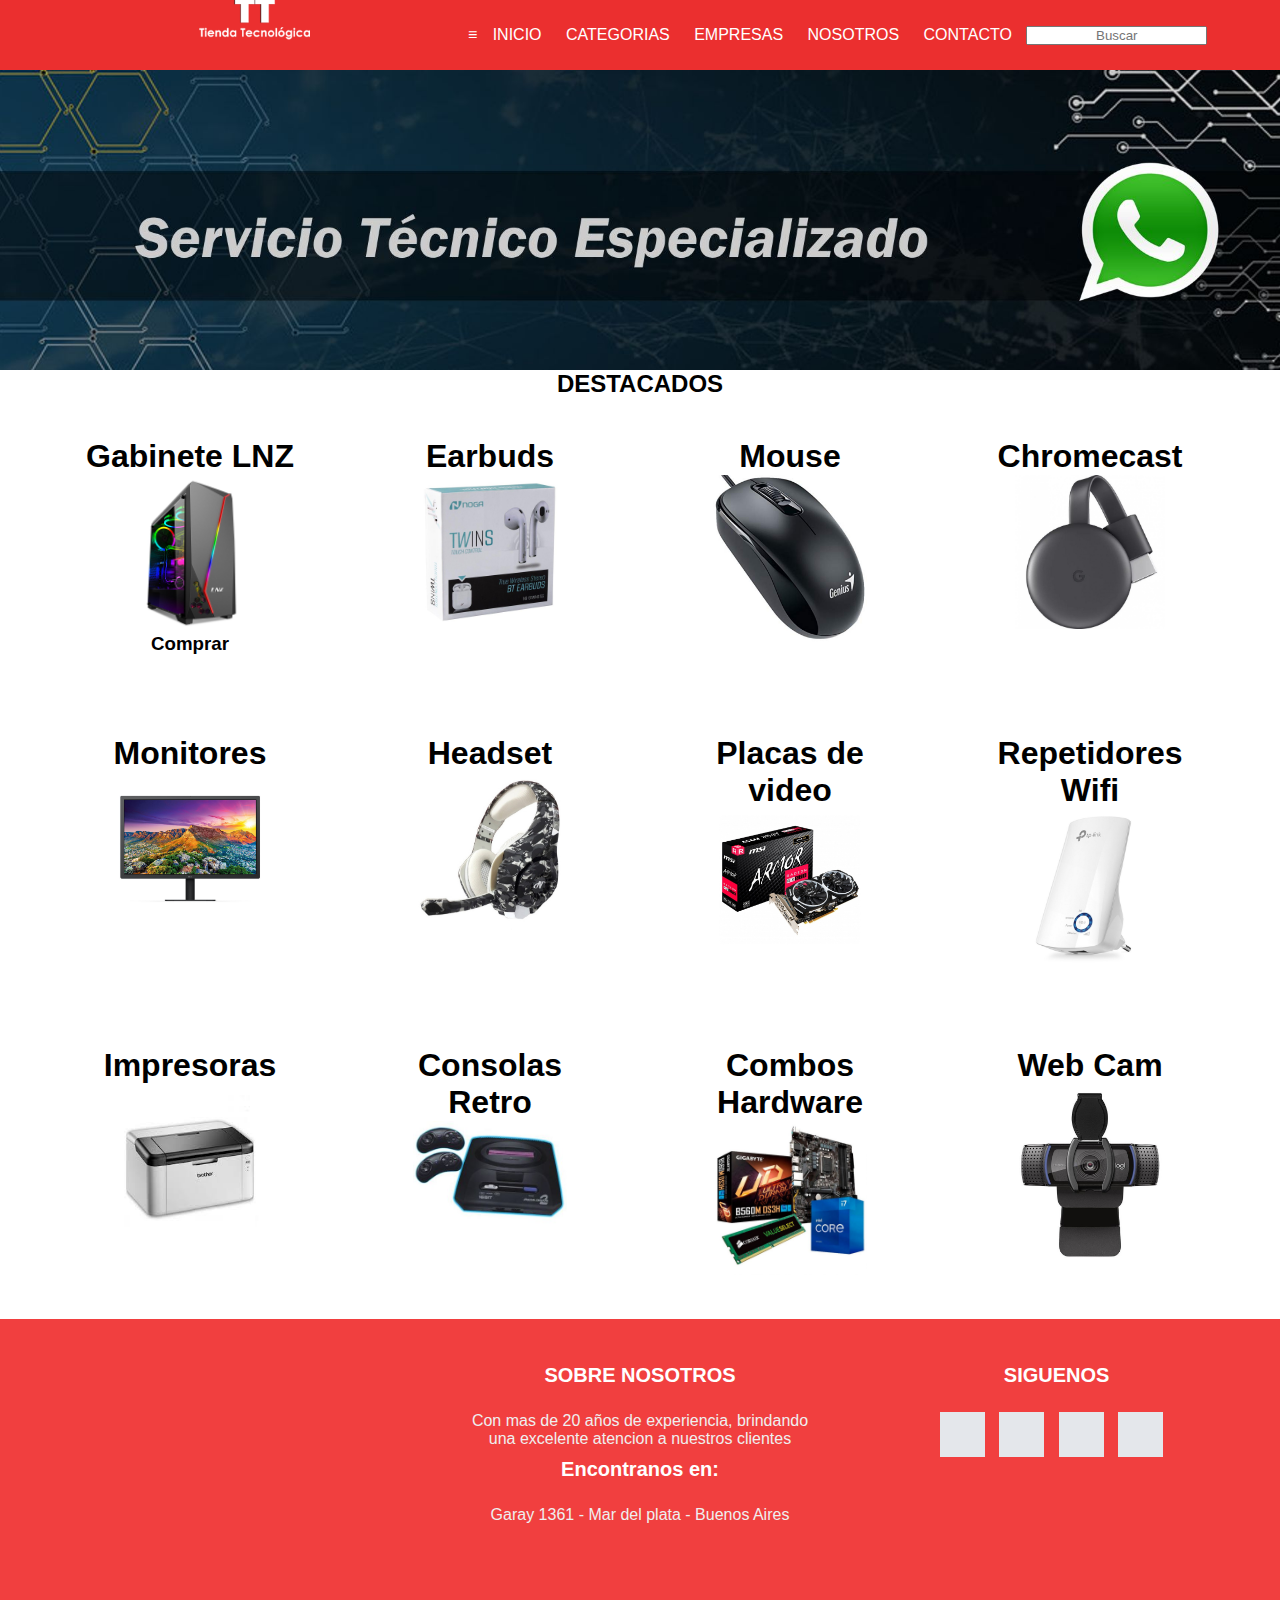
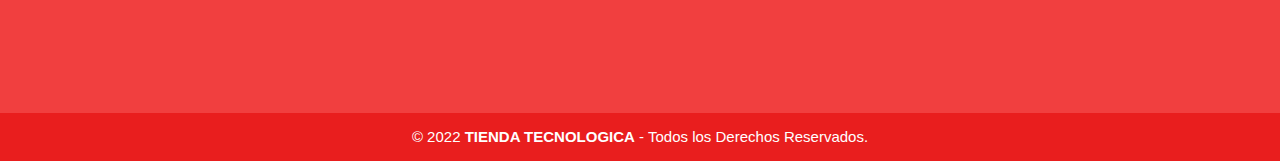
<file: index.html>
<!DOCTYPE html>
<html lang="en">
<head>
    <meta charset="UTF-8">
    <meta http-equiv="X-UA-Compatible" content="IE=edge">
    <meta name="viewport" content="width=device-width, initial-scale=1.0">
    <meta http-equiv="X-UA-compatible" content="ie-edge">

    <link rel="stylesheet" href="../css/style.css">
    <title>Tienda Responsive</title>

</head>
<body>



    <header id="banner">
        <h2 class="logo"><img src="../img/sd.png" alt=""></h2>
        <input type="checkbox" id="check">
        <label for="check" class="mostrar menu" >
         &#8801
        </label>

    <Nav class="menu">
        <a href="../index.html">Inicio</a>
        <a href="../page/categorias.html">Categorias</a>
        <a href="../page/empresas.html">Empresas</a>
        <a href="../page/nosotros.html">Nosotros</a>
        <a href="../page/contaco.html">Contacto</a>
           
        <input type="text" class="buscar_texto" placeholder="Buscar">
        <a href="" class="boton">
        <i class="icon-"></i></a>

        <label for="check" class="esconder-menu"> 
            &#215 
        </label>
    
    </Nav>

</header >
<div class="slider">
  <ul>
      <li>
          <img src="img/baner 4.jpg">
      </li>
      <li>
          <img src="img/baner 3.jpg">
      </li>
      <li>
          <img src="img/banner_redragon.jpg">
      </li>
      <li>
          <img src="img/Banner_1920x700.jpg">
      </li>
  </ul>
</div>

<h2>DESTACADOS</h2>
    

           <section class="personas">
          <div class="contenedor">
              <article class="producto__columna">
                <h1>Gabinete LNZ</h1>
              <img src="img/1.jpg">
              <h3>Comprar</h3>
              </article>
               <article class="producto__columna">
                <h1>Earbuds</h1>
              <img src="img/2.jpg">
              </article>
                <article class="producto__columna">
                <h1>Mouse</h1>
             <img src="img/3.jpg">
              </article>
                <article class="producto__columna">
                  <h1>Chromecast</h1>
              <img src="img/4.jpg">
              </article>
                <article class="producto__columna">
                  <h1>Monitores</h1>
              <img src="img/5.jpg">
              </article>
                <article class="producto__columna">
                  <h1>Headset</h1>
             <img src="img/6.jpg">
              </article>
                 <article class="producto__columna">
                  <h1>Placas de video</h1>
              <img src="img/7.jpg">
              </article>
                <article class="producto__columna">
                  <h1>Repetidores Wifi</h1>
              <img src="img/8.jpg">
              </article>
                <article class="producto__columna">
                  <h1>Impresoras</h1>
             <img src="img/9.jpg">
              </article>
                 <article class="producto__columna">
                  <h1>Consolas Retro</h1>
              <img src="img/10.jpg">
              </article>
                <article class="producto__columna">
                  <h1>Combos Hardware</h1>
              <img src="img/11.jpg">
              </article>
                <article class="producto__columna">
                  <h1>Web Cam</h1>
             <img src="img/12.jpg">
              </article>
              
          </div>
          </section>

       

 

    <footer class="footer">

      <footer class="pie-pagina">
        <div class="grupo-1">
            <div class="box">
                <figure>
                    <a href="#">
                        <iframe src="https://www.google.com/maps/embed?pb=!1m14!1m8!1m3!1d12573.598015246977!2d-57.5415411!3d-38.0144649!3m2!1i1024!2i768!4f13.1!3m3!1m2!1s0x0%3A0x259ec02e9e9340a!2sTIENDA%20TECNOL%C3%93GICA!5e0!3m2!1ses-419!2sar!4v1658343309252!5m2!1ses-419!2sar" width="300" height="300" style="border:0;" allowfullscreen="" loading="lazy" referrerpolicy="no-referrer-when-downgrade"></iframe>
                    </a>
                </figure>
            </div>
            <div class="box">
                <h2>SOBRE NOSOTROS</h2>
                <p>Con mas de 20 años de experiencia, brindando una excelente atencion a nuestros clientes</p>
                <h2>Encontranos en:</h2>
                <p>Garay 1361 - Mar del plata - Buenos Aires</p>
            </div>
            <div class="box">
                <h2>SIGUENOS</h2>
                <div class="red-social">
                    <a href="img/1.jpg" class="fa fa-facebook"></a>
                    <a href="#" class="fa fa-instagram"></a>
                    <a href="#" class="fa fa-twitter"></a>
                    <a href="#" class="fa fa-youtube"></a>
                </div>
            </div>
        </div>
        <div class="grupo-2">
            <small>&copy; 2022 <b>TIENDA TECNOLOGICA</b> - Todos los Derechos Reservados.</small>
        </div>
    </footer>
      
      
      
    </footer>

    

  


</body>
</html>
</file>
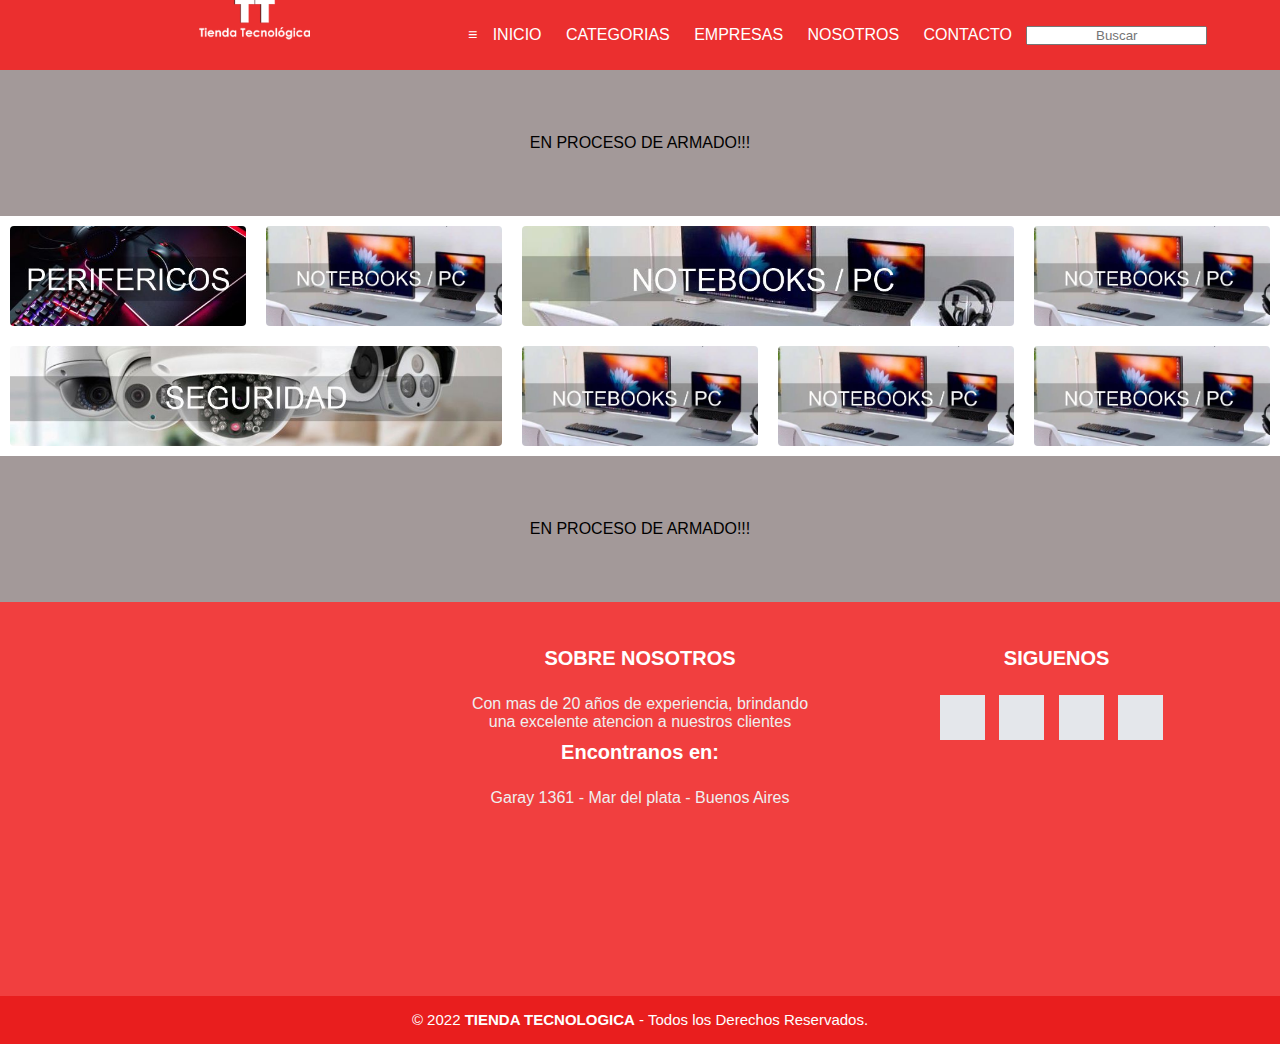
<file: page/categorias.html>
<!DOCTYPE html>
<html lang="en">
<head>
    <meta charset="UTF-8">
    <meta http-equiv="X-UA-Compatible" content="IE=edge">
    <meta name="viewport" content="width=device-width, initial-scale=1.0">
    <meta http-equiv="X-UA-compatible" content="ie-edge">

    <link rel="stylesheet" href="../css/style.css">
    <title>Tienda Responsive</title>

</head>
<body>
    <header id="banner">
        <h2 class="logo"><img src="../img/sd.png" alt=""></h2>
        <input type="checkbox" id="check">
        <label for="check" class="mostrar menu" >
         &#8801
        </label>

    <Nav class="menu">
        <a href="../index.html">Inicio</a>
        <a href="../page/categorias.html">Categorias</a>
        <a href="../page/empresas.html">Empresas</a>
        <a href="../page/nosotros.html">Nosotros</a>
        <a href="../page/contaco.html">Contacto</a>
           
        <input type="text" class="buscar_texto" placeholder="Buscar">
        <a href="" class="boton">
        <i class="icon-"></i></a>

        <label for="check" class="esconder-menu"> 
            &#215 
        </label>
    
    </Nav>

</header >

<div class="jumbotron">
  <h1 class="display-4"></h1>
  <p class="lead">  EN PROCESO DE ARMADO!!!</p>
      <p></p>
  <p class="lead">
    <a class="btn btn-primary btn-lg" href="#" role="button"></a>
  </p>
</div>

<Section> 

<div class="grid-container">
  <div class="grid-item"
style="background-image: url(../img/cate2.jpg) ;"
    
  ></div>
  <div
    class="grid-item"
    style="
      background-image: url(../img/cate1.jpg);
    "
  ></div>

  <div
    class="grid-item wide"
    style="
      background-image: url(../img/cate1.jpg) ;
      
      ;
    "
  ></div>
  <div
    class="grid-item"
    style= "
      background-image: url(../img/cate1.jpg);"

  ></div>
  <div
    class="grid-item wide"
    style="
      background-image: url(../img/cate3.jpg) ;
    "
  ></div>
  <div
    class="grid-item"
    style="
      background-image: url(../img/cate1.jpg);
    "
  ></div>
  <div
    class="grid-item"
    style="
      background-image: url(../img/cate1.jpg);
    "
  ></div>
  <div
    class="grid-item"
    style="background-image: url(../img/cate1.jpg)"
  ></div>
  
</Section>

<div class="jumbotron">
  <h1 class="display-4"></h1>
  <p class="lead">  EN PROCESO DE ARMADO!!!</p>
      <p></p>
  <p class="lead">
    <a class="btn btn-primary btn-lg" href="#" role="button"></a>
  </p>
</div>

   

 

<footer class="footer">

  <footer class="pie-pagina">
    <div class="grupo-1">
        <div class="box">
            <figure>
                <a href="#">
                    <iframe src="https://www.google.com/maps/embed?pb=!1m14!1m8!1m3!1d12573.598015246977!2d-57.5415411!3d-38.0144649!3m2!1i1024!2i768!4f13.1!3m3!1m2!1s0x0%3A0x259ec02e9e9340a!2sTIENDA%20TECNOL%C3%93GICA!5e0!3m2!1ses-419!2sar!4v1658343309252!5m2!1ses-419!2sar" width="300" height="300" style="border:0;" allowfullscreen="" loading="lazy" referrerpolicy="no-referrer-when-downgrade"></iframe>
                </a>
            </figure>
        </div>
        <div class="box">
            <h2>SOBRE NOSOTROS</h2>
            <p>Con mas de 20 años de experiencia, brindando una excelente atencion a nuestros clientes</p>
            <h2>Encontranos en:</h2>
            <p>Garay 1361 - Mar del plata - Buenos Aires</p>
        </div>
        <div class="box">
            <h2>SIGUENOS</h2>
            <div class="red-social">
                <a href="img/1.jpg" class="fa fa-facebook"></a>
                <a href="#" class="fa fa-instagram"></a>
                <a href="#" class="fa fa-twitter"></a>
                <a href="#" class="fa fa-youtube"></a>
            </div>
        </div>
    </div>
    <div class="grupo-2">
        <small>&copy; 2022 <b>TIENDA TECNOLOGICA</b> - Todos los Derechos Reservados.</small>
    </div>
</footer>
  
  
  
</footer>






</body>
</html>
</file>
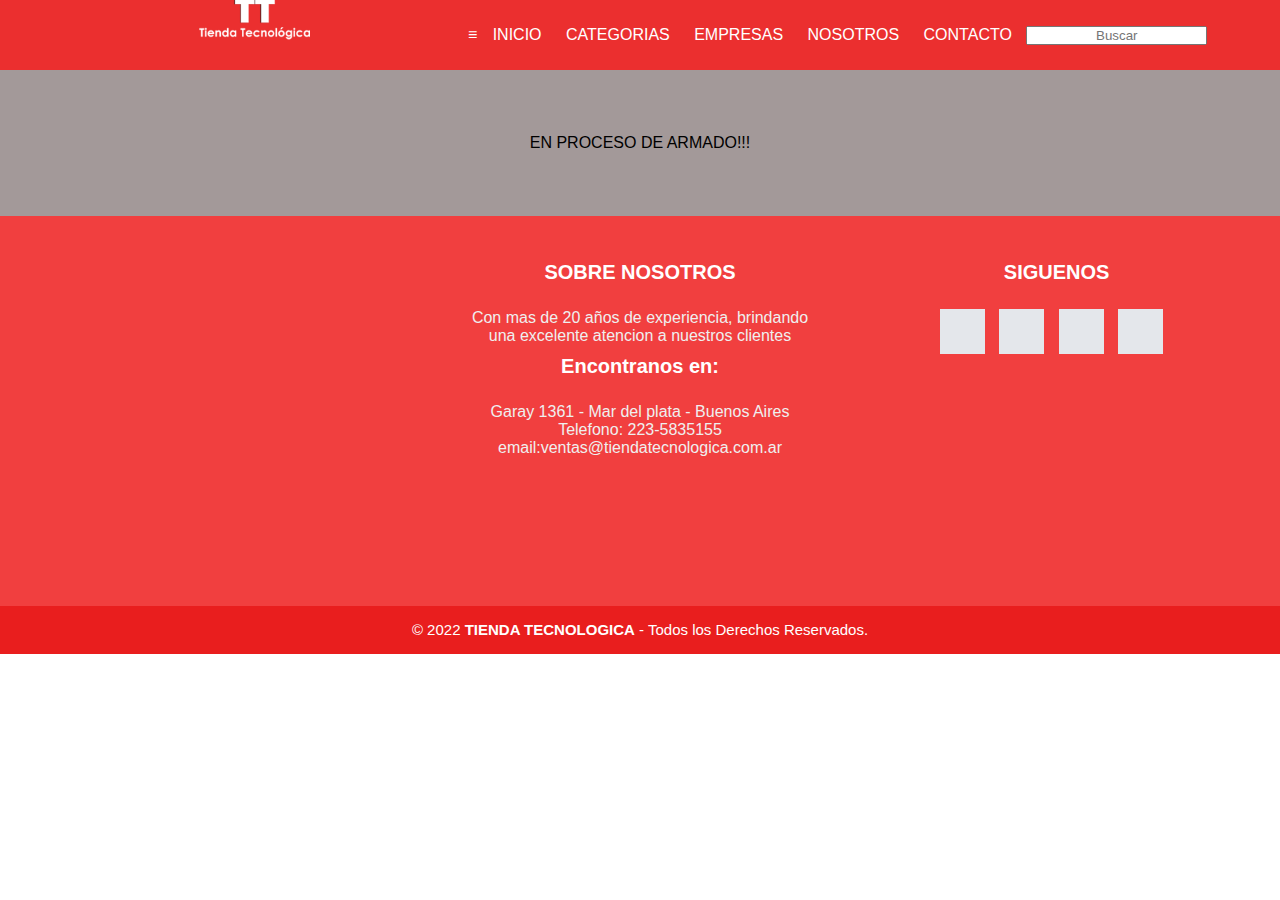
<file: page/contaco.html>
<!DOCTYPE html>
<html lang="en">
<head>
    <meta charset="UTF-8">
    <meta http-equiv="X-UA-Compatible" content="IE=edge">
    <meta name="viewport" content="width=device-width, initial-scale=1.0">
    <meta http-equiv="X-UA-compatible" content="ie-edge">

    <link rel="stylesheet" href="../css/style.css">
    <title>Tienda Responsive</title>

</head>
<body>
    
    <header id="banner">
        <h2 class="logo"><img src="../img/sd.png" alt=""></h2>
    <input type="checkbox" id="check">
    <label for="check" class="mostrar menu" >
         &#8801
        </label>

    <Nav class="menu">
        <a href="../index.html">Inicio</a>
        <a href="../page/categorias.html">Categorias</a>
        <a href="../page/empresas.html">Empresas</a>
        <a href="../page/nosotros.html">Nosotros</a>
        <a href="../page/contaco.html">Contacto</a>

        <input type="text" class="buscar_texto" placeholder="Buscar">
        <a href="" class="boton">
        <i class="icon-"></i></a>


        <label for="check" class="esconder-menu"> 
            &#215 
        </label>
    
    </Nav>

</header >

<div class="jumbotron">
    <h1 class="display-4"></h1>
    <p class="lead">  EN PROCESO DE ARMADO!!!</p>
        <p></p>
    <p class="lead">
      <a class="btn btn-primary btn-lg" href="#" role="button"></a>
    </p>
  </div>




<footer class="footer">

  <footer class="pie-pagina">
    <div class="grupo-1">
        <div class="box">
            <figure>
                
                    <iframe src="https://www.google.com/maps/embed?pb=!1m14!1m8!1m3!1d12573.598015246977!2d-57.5415411!3d-38.0144649!3m2!1i1024!2i768!4f13.1!3m3!1m2!1s0x0%3A0x259ec02e9e9340a!2sTIENDA%20TECNOL%C3%93GICA!5e0!3m2!1ses-419!2sar!4v1658343309252!5m2!1ses-419!2sar" width="300" height="300" style="border:0;" allowfullscreen="" loading="lazy" referrerpolicy="no-referrer-when-downgrade"></iframe>
                </a>
            </figure>
        </div>
        <div class="box">
            <h2>SOBRE NOSOTROS</h2>
            <p>Con mas de 20 años de experiencia, brindando una excelente atencion a nuestros clientes</p>
            <h2>Encontranos en:</h2>
            <p>Garay 1361 - Mar del plata - Buenos Aires
                Telefono: 223-5835155
                  email:ventas@tiendatecnologica.com.ar
            </p>
        </div>
        <div class="box">
            <h2>SIGUENOS</h2>
            <div class="red-social">
                <a href="#" class="fa fa-facebook"></a>
                <a href="#" class="fa fa-instagram"></a>
                <a href="#" class="fa fa-twitter"></a>
                <a href="#" class="fa fa-youtube"></a>
            </div>
        </div>
    </div>
    <div class="grupo-2">
        <small>&copy; 2022 <b>TIENDA TECNOLOGICA</b> - Todos los Derechos Reservados.</small>
    </div>
</footer>
  
  
  
</footer>
</file>
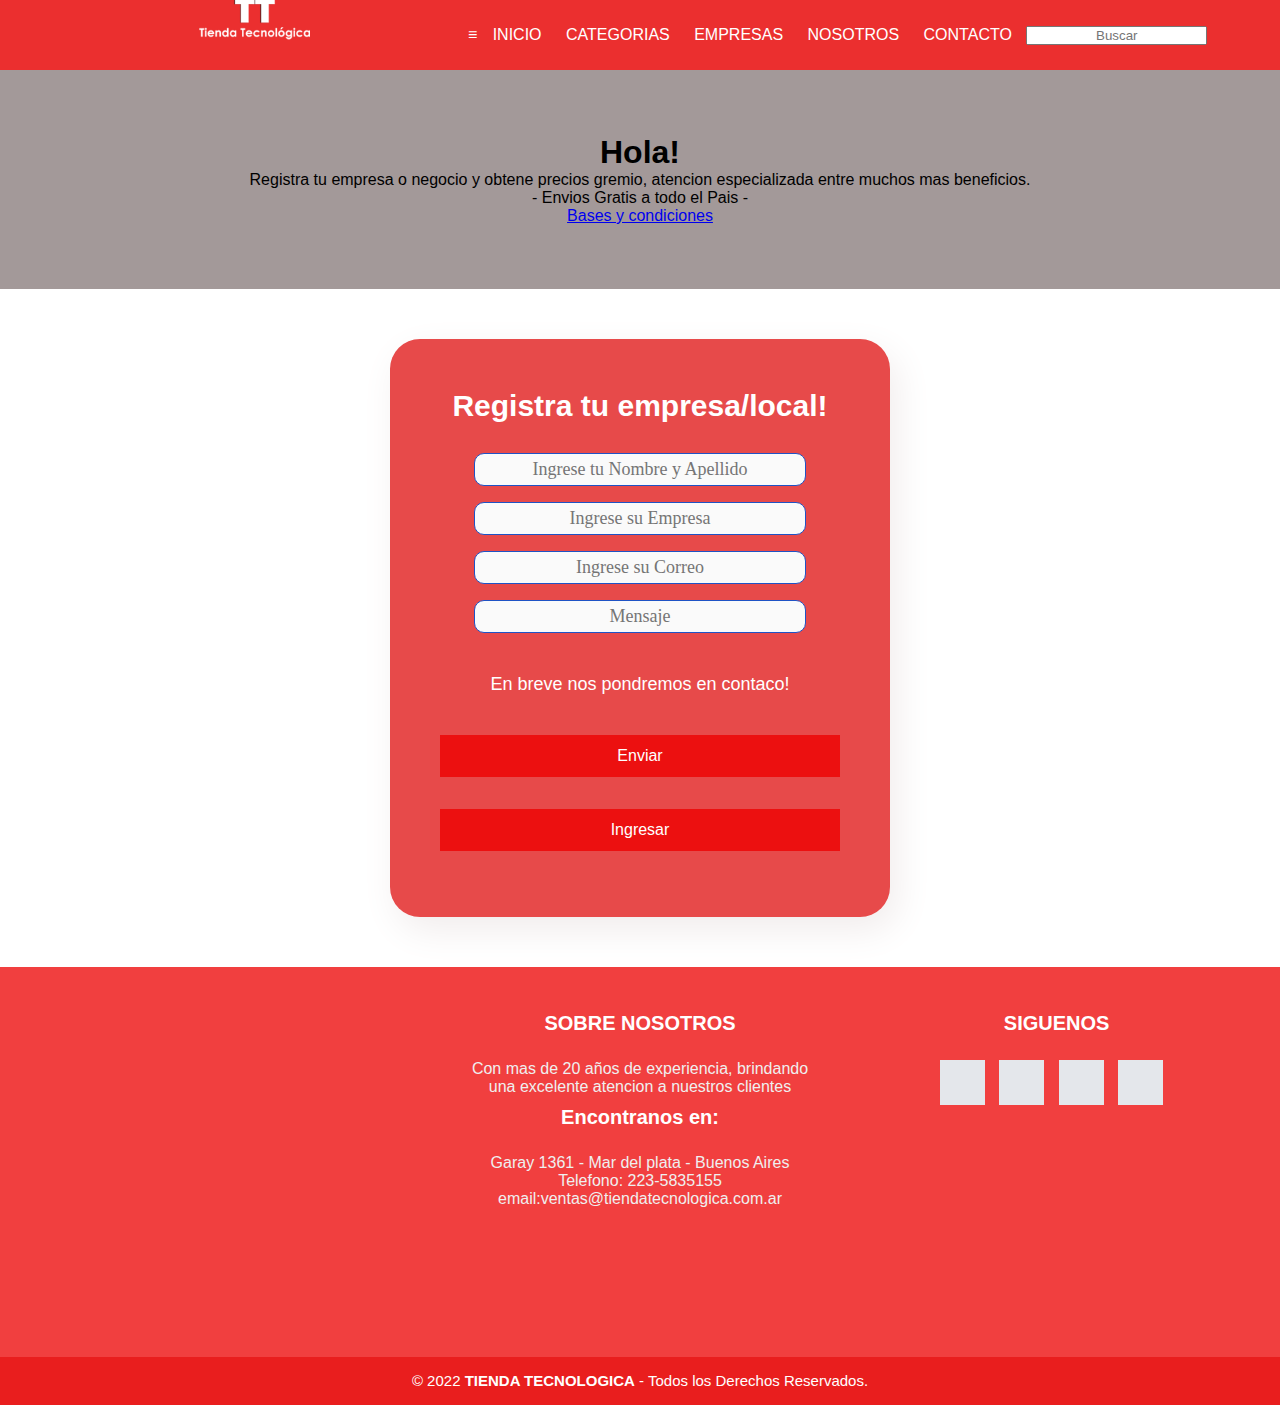
<file: page/empresas.html>
<!DOCTYPE html>
<html lang="en">
<head>
    <meta charset="UTF-8">
    <meta http-equiv="X-UA-Compatible" content="IE=edge">
    <meta name="viewport" content="width=device-width, initial-scale=1.0">
    <meta http-equiv="X-UA-compatible" content="ie-edge">

    <link rel="stylesheet" href="../css/style.css">
    <title>Tienda Responsive</title>

</head>
<body>
    <header id="banner">
        <h2 class="logo"><img src="../img/sd.png" alt=""></h2>
    <input type="checkbox" id="check">
    <label for="check" class="mostrar menu" >
         &#8801
        </label>

    <Nav class="menu">
        <a href="../index.html">Inicio</a>
        <a href="../page/categorias.html">Categorias</a>
        <a href="../page/empresas.html">Empresas</a>
        <a href="../page/nosotros.html">Nosotros</a>
        <a href="../page/contaco.html">Contacto</a>

        <input type="text" class="buscar_texto" placeholder="Buscar">
        <a href="" class="boton">
        <i class="icon-"></i></a>


        <label for="check" class="esconder-menu"> 
            &#215 
        </label>
    
    </Nav>

</header >

<div class="jumbotron">
    <h1 class="display-4">Hola!
    </h1>
    <p class="lead">Registra tu empresa o negocio y obtene precios gremio, atencion especializada entre muchos mas beneficios.</p>
    <p>- Envios Gratis a todo el Pais -</p>
    <p class="lead">
      <a class="btn btn-primary btn-lg" href="#" role="button">Bases y condiciones</a>
    </p>
  </div>

<section class="form-register">
    <h4>Registra tu empresa/local!</h4>
    <input class="controls" type="text" name="nombres" id="nombres" placeholder="Ingrese tu Nombre y Apellido">
    <input class="controls" type="text" name="apellidos" id="apellidos" placeholder="Ingrese su Empresa">
    <input class="controls" type="email" name="correo" id="correo" placeholder="Ingrese su Correo">
    <input class="controls" type="password" name="correo" id="correo" placeholder="Mensaje">
    <p> En breve nos pondremos en contaco!</a></p>
    <input class="botons" type="submit" value="Enviar">
    <input class="botons" type="submit" value="Ingresar">
  </section>

  <footer class="footer">

    <footer class="pie-pagina">
      <div class="grupo-1">
          <div class="box">
              <figure>
                  
                      <iframe src="https://www.google.com/maps/embed?pb=!1m14!1m8!1m3!1d12573.598015246977!2d-57.5415411!3d-38.0144649!3m2!1i1024!2i768!4f13.1!3m3!1m2!1s0x0%3A0x259ec02e9e9340a!2sTIENDA%20TECNOL%C3%93GICA!5e0!3m2!1ses-419!2sar!4v1658343309252!5m2!1ses-419!2sar" width="300" height="300" style="border:0;" allowfullscreen="" loading="lazy" referrerpolicy="no-referrer-when-downgrade"></iframe>
                  </a>
              </figure>
          </div>
          <div class="box">
              <h2>SOBRE NOSOTROS</h2>
              <p>Con mas de 20 años de experiencia, brindando una excelente atencion a nuestros clientes</p>
              <h2>Encontranos en:</h2>
              <p>Garay 1361 - Mar del plata - Buenos Aires
                  Telefono: 223-5835155
                    email:ventas@tiendatecnologica.com.ar
              </p>
          </div>
          <div class="box">
              <h2>SIGUENOS</h2>
              <div class="red-social">
                  <a href="#" class="fa fa-facebook"></a>
                  <a href="#" class="fa fa-instagram"></a>
                  <a href="#" class="fa fa-twitter"></a>
                  <a href="#" class="fa fa-youtube"></a>
              </div>
          </div>
      </div>
      <div class="grupo-2">
          <small>&copy; 2022 <b>TIENDA TECNOLOGICA</b> - Todos los Derechos Reservados.</small>
      </div>
  </footer>
    
    
    
  </footer>
</file>
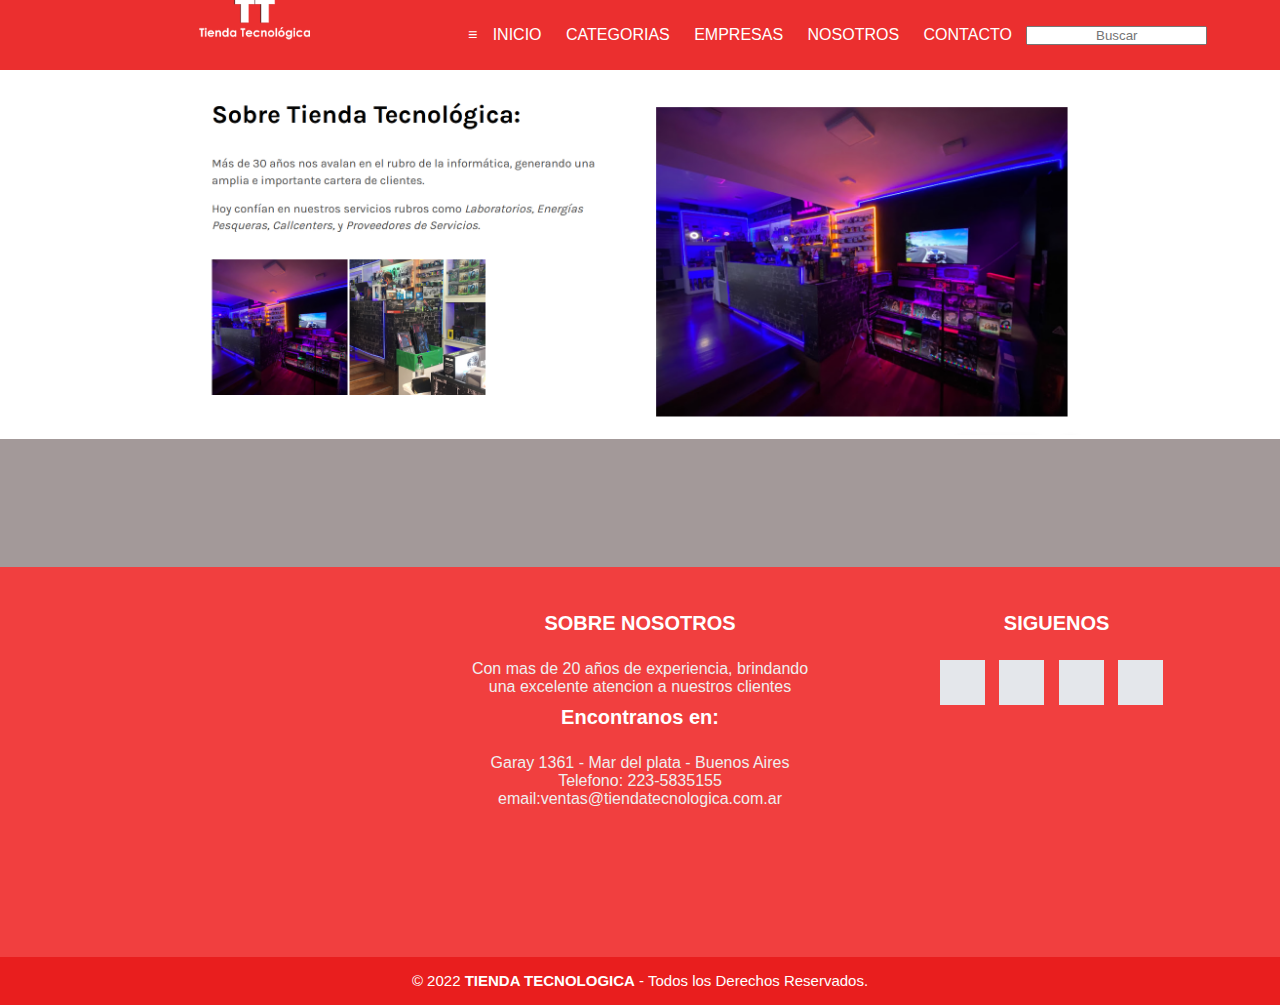
<file: page/nosotros.html>
<!DOCTYPE html>
<html lang="en">
<head>
    <meta charset="UTF-8">
    <meta http-equiv="X-UA-Compatible" content="IE=edge">
    <meta name="viewport" content="width=device-width, initial-scale=1.0">
    <meta http-equiv="X-UA-compatible" content="ie-edge">

    <link rel="stylesheet" href="../css/style.css">
    <title>Tienda Responsive</title>

</head>
<body>
    <header id="banner">
        <h2 class="logo"><img src="../img/sd.png" alt=""></h2>
    <input type="checkbox" id="check">
    <label for="check" class="mostrar menu" >
         &#8801
        </label>

    <Nav class="menu">
        <a href="../index.html">Inicio</a>
        <a href="../page/categorias.html">Categorias</a>
        <a href="../page/empresas.html">Empresas</a>
        <a href="../page/nosotros.html">Nosotros</a>
        <a href="../page/contaco.html">Contacto</a>

        <input type="text" class="buscar_texto" placeholder="Buscar">
        <a href="" class="boton">
        <i class="icon-"></i></a>


        <label for="check" class="esconder-menu"> 
            &#215 
        </label>
    
    </Nav>

</header >

<DiV>
<img src="../img/Screenshot_3.png" alt="nosotros">


</DiV>

<div class="jumbotron">
    <h1 class="display-4"></h1>
    <p class="lead"></p>
        <p></p>
    <p class="lead">
      <a class="btn btn-primary btn-lg" href="#" role="button"></a>
    </p>
  </div>



  <footer class="footer">

    <footer class="pie-pagina">
      <div class="grupo-1">
          <div class="box">
              <figure>
                  
                      <iframe src="https://www.google.com/maps/embed?pb=!1m14!1m8!1m3!1d12573.598015246977!2d-57.5415411!3d-38.0144649!3m2!1i1024!2i768!4f13.1!3m3!1m2!1s0x0%3A0x259ec02e9e9340a!2sTIENDA%20TECNOL%C3%93GICA!5e0!3m2!1ses-419!2sar!4v1658343309252!5m2!1ses-419!2sar" width="300" height="300" style="border:0;" allowfullscreen="" loading="lazy" referrerpolicy="no-referrer-when-downgrade"></iframe>
                  </a>
              </figure>
          </div>
          <div class="box">
              <h2>SOBRE NOSOTROS</h2>
              <p>Con mas de 20 años de experiencia, brindando una excelente atencion a nuestros clientes</p>
              <h2>Encontranos en:</h2>
              <p>Garay 1361 - Mar del plata - Buenos Aires
                  Telefono: 223-5835155
                    email:ventas@tiendatecnologica.com.ar
              </p>
          </div>
          <div class="box">
              <h2>SIGUENOS</h2>
              <div class="red-social">
                  <a href="#" class="fa fa-facebook"></a>
                  <a href="#" class="fa fa-instagram"></a>
                  <a href="#" class="fa fa-twitter"></a>
                  <a href="#" class="fa fa-youtube"></a>
              </div>
          </div>
      </div>
      <div class="grupo-2">
          <small>&copy; 2022 <b>TIENDA TECNOLOGICA</b> - Todos los Derechos Reservados.</small>
      </div>
  </footer>
    
    
    
  </footer>
</file>
<file: css/style.css>
*{
    margin: 0%;
    padding: 0%;
    font-family: Arial, Helvetica, sans-serif;
    text-align: center;
    
}
    
header {
        height: 70px;
        background: rgb(235, 47, 47);
        padding: 0 50px;
        color: rgb(255, 255, 255);
        display: flex;
        justify-content: space-around;
        align-items: center;
    
}
    
.logo{
    padding: 10%;
    align-items:center;
    text-transform:uppercase;
    color: aquamarine;
    font-weight: 200;
    height: 100px;
    
}


/*Navegacion*/   
.menu  a {
        color: #fff;
        text-transform: uppercase;
        text-decoration: none;
        padding: 0 10px;
        transition: 0.4s;
       
}
    
.mostrar-menu,
.esconder-menu {
    font-size: 100px;
    cursor: pointer;
    display: none;
    transition: 0.4s;
}
.mostrar-menu {
    order:1;
}

  .menu a:hover,
  .mostrar-menu 
  .esconder-menu:hover{
    color: #0a0e0c;
}

#check{
    display: none;
    }


 @media (max-width: 768px){
    .mostrar-menu,
    .esconder-menu{ 
        display: block;
    }
    
    */
    .menu{
        position: fixed;
        width: 100%;
        height: 100vh;
        background: #4d4d5c;
        right: -100%;
        top: 0;
        text-align: center;
        padding: 100px 0px;
        z-index: 100;
        transition: 0.8s;
    }

    .menu a{
        display: block;
        padding: 20px;
    
    }
     .esconder-menu{
     position: absolute;
     top: 40px;
     right: 40px;

    }
     #check:checked ~ .menu{
        right: 0;

    }
}

/*banner*/
.slider{
    width: 100%;
    height: 300px;
    overflow: hidden;
    cursor: pointer;
  }
  .slider ul{
      display: flex;
      animation: cambio 20s infinite alternate linear;
      width: 400%;
  }
  .slider li{
      width: 100%;
      list-style: none;
  }
  .slider img{
      width: 100%;
      height: 70%;
  }
  @keyframes cambio{
      0%{margin-left: 0;}
      20%{margin-left: 0;}
      
      25%{margin-left: -100%;}
      45%{margin-left: -100%;}
      
      50%{margin-left: -200%;}
      70%{margin-left: -200%;}
      
      75%{margin-left: -300%;}
      100%{margin-left: -300%;}
  }
  @media only screen and (min-width:320px) and (max-width:768px){
  .slider, .slider ul, .slider img{ 
  
  }
  }
  
/*contenedor index*/
.contenedor{ 
    width:100%;
    margin: auto;
    overflow: hidden;
  }


  img{
      width: 70%;
      cursor: pointer;
       
      
  }
  .producto__columna {
      text-align: center;
  }
  .producto__columna{
      padding: 10%;
      margin: 10px; 
      background-color: rgb(255, 255, 255);
      transition: all 1s;
    }
    .producto__columna:hover{
    transform: scale(1.2);

    }



  .personas .contenedor{
      display: grid;
      }
  @media(min-width:520px){
      .nav.personas .contenedor{     
    grid-template-columns: repeat(2,50%);
      }
  }
  @media(min-width:728px){
     .nav .personas .contenedor{
    grid-template-columns: repeat(3,33.3%);
      }
  }
  @media(min-width:1024px){
     .personas .contenedor{
      
    grid-template-columns: repeat(4,25%);
      }
      .contenedor{
           width: 1024px;
      }
  }
  @media(min-width:1200px){
      .contenedor{
           width: 1200px;
      }
  }


  .grid-item {
    display: flex;
    align-items: center;
    justify-content: center;
    text-align: center;
  
    background-color: #ee3838;
    border-radius: 4px;
    transition: transform 0.3s ease-in-out;
  
    background-size: cover;
    background-position: center;
    background-repeat: no-repeat;
  }
  
  .grid-item:hover {
    filter: opacity(0.9);
    transform: scale(1.04);
  }
  
  .grid-container {
    display: grid;
    grid-template-columns: repeat(auto-fill, minmax(200px, 1fr));
    grid-auto-rows: minmax(100px, auto);
    gap: 20px;
    padding: 10px;
    grid-auto-flow: dense;
  }
  
  @media (min-width: 600px) {
    .wide {
      grid-column: span 2;
    }
  
    .tall {
      grid-row: span 2;
    }
  }

/*footer  */
.pie-pagina{
    width: 100%;
    background-color: #f13f3f;
}
.pie-pagina .grupo-1{
    width: 100%;
    max-width: 1200px;
    margin: auto;
    display:grid;
    grid-template-columns: repeat(3, 1fr);
    grid-gap:50px;
    padding: 45px 0px;
}
.pie-pagina .grupo-1 .box figure{
    width: 100%;
    height: 100%;
    display: flex;
    justify-content: center;
    align-items: center;
}
.pie-pagina .grupo-1 .box figure img{
    width: 250px;
}
.pie-pagina .grupo-1 .box h2{
    color: #fff;
    margin-bottom: 25px;
    font-size: 20px;
}
.pie-pagina .grupo-1 .box p{
    color: #efefef;
    margin-bottom: 10px;
}
.pie-pagina .grupo-1 .red-social a{
    display: inline-block;
    text-decoration: none;
    width: 45px;
    height: 45px;
    line-height: 45px;
    color: #fff;
    margin-right: 10px;
    background-color: #e4e7eb;
    
    text-align: center;
    transition: all 300ms ease;
}
.pie-pagina .grupo-1 .red-social a:hover{
    color: aqua;
}
.pie-pagina .grupo-2{
    background-color: #e91e1e;
    padding: 15px 10px;
    text-align: center;
    color: #fff;
}
.pie-pagina .grupo-2 small{
    font-size: 15px;
}
@media screen and (max-width:800px){
    .pie-pagina .grupo-1{
        width: 90%;
        grid-template-columns: repeat(1, 1fr);
        grid-gap:30px;
        padding: 35px 0px;
    }
}
 
.jumbotron{

    padding: 05%;
    background-color: #a39999;

    
}

/*Formulario*/


  
  .form-register {
    width: 400px;
    background: #e74a4a;
    padding: 50px;
    margin: auto;
    margin-bottom: 50px;
    margin-top: 50px;
    margin-bottom: 50px;
    border-radius: 30px;
    font-family: 'calibri';
    color: white;
    box-shadow: 7px 13px 37px rgb(241, 236, 236);
  }
  
  .form-register h4 {
    font-size: 30px;
    margin-bottom: 30px;
  }
  
  .controls {
    width: 80%;
    background: #fafafa;
    padding: 5px;
    border-radius: 10px;
    margin-bottom: 16px;
    border: 1px solid #1f53c5;
    font-family: 'calibri';
    font-size: 18px;
    color: white;
  }
  
  .form-register p {
    height: 40px;
    padding: 15px;
    text-align: center;
    font-size: 18px;
    line-height: 40px;
    
  }
  
  .form-register a {
    color: white;
    text-decoration: none;
  }
  
  .form-register a:hover {
    color: white;
    text-decoration: underline;
  }
  
  .form-register .botons {
    width: 100%;
    pointer-events: painted;
    background: #ec1010;
    cursor: pointer;
    border: none;
    padding: 12px;
    color: white;
    margin: 16px 0;
    font-size: 16px;
  }


/*formulario de contacto*/
</file>
